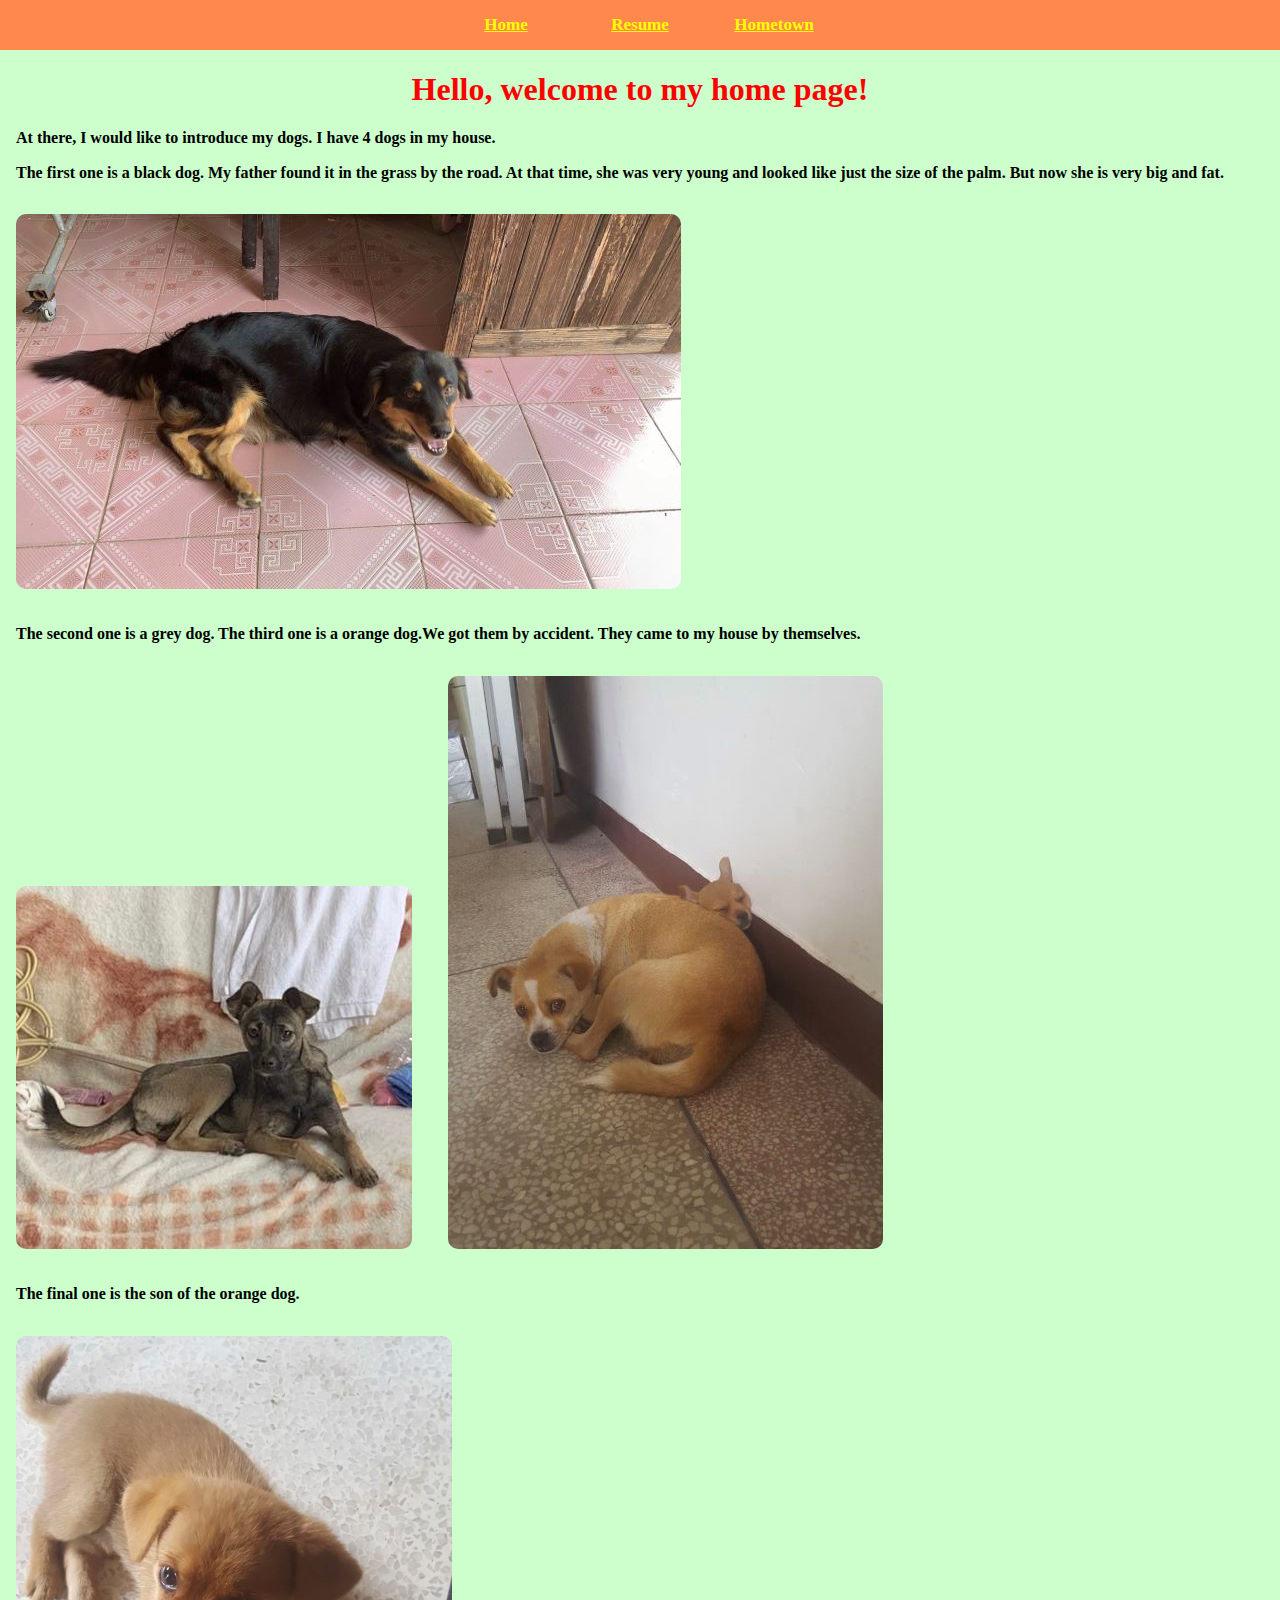
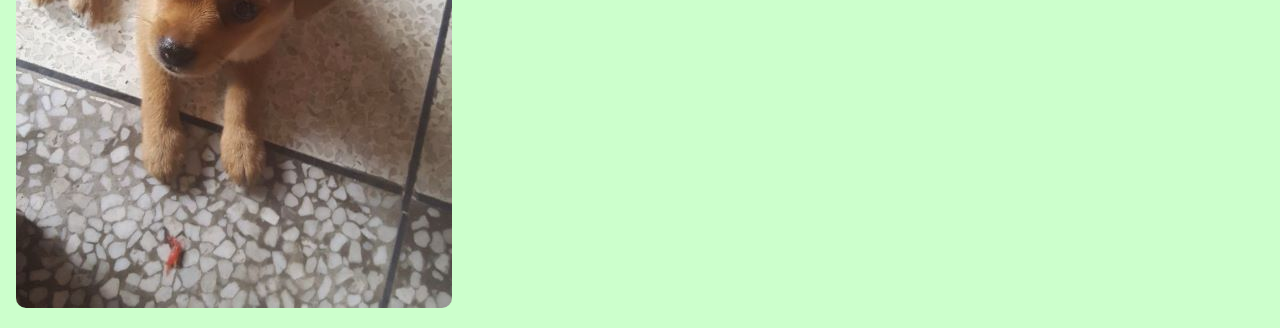
<file: index.html>
<!doctype html>
<html lang="en">
  <head>
    <meta charset="utf-8">
    <title>Homepage</title>
    <link rel="stylesheet" href="css/normalize.css">
    <link rel="stylesheet" href="css/style.css">
  </head>
  <body>
    <nav id="navbar">
      <ul>
        <li>
          <a href="index.html">Home</a>
        </li>
        <li>
          <a href="resume.html">Resume</a>
        </li>
        <li>
          <a href="hometown.html">Hometown</a>
        </li>
      </ul>
    </nav>
    <h1>Hello, welcome to my home page!</h1>
    <p>At there, I would like to introduce my dogs. I have 4 dogs in my house.</p>
    <p>The first one is a black dog. My father found it in the grass by the road. At that time, she was very young and looked like just the size of the palm. But now she is very big and fat.</p>
    <img src="picture/black.jpg" alt="black">
    <p>The second one is a grey dog. The third one is a orange dog.We got them by accident. They came to my house by themselves.</p>
    <img src="picture/grey.jpg" alt="grey">
    <img src="picture/orange.jpg" alt="orange">
    <p>The final one is the son of the orange dog.</p>
    <img src="picture/youngest.jpg" alt="youngest">
  </body>
</html>
</file>
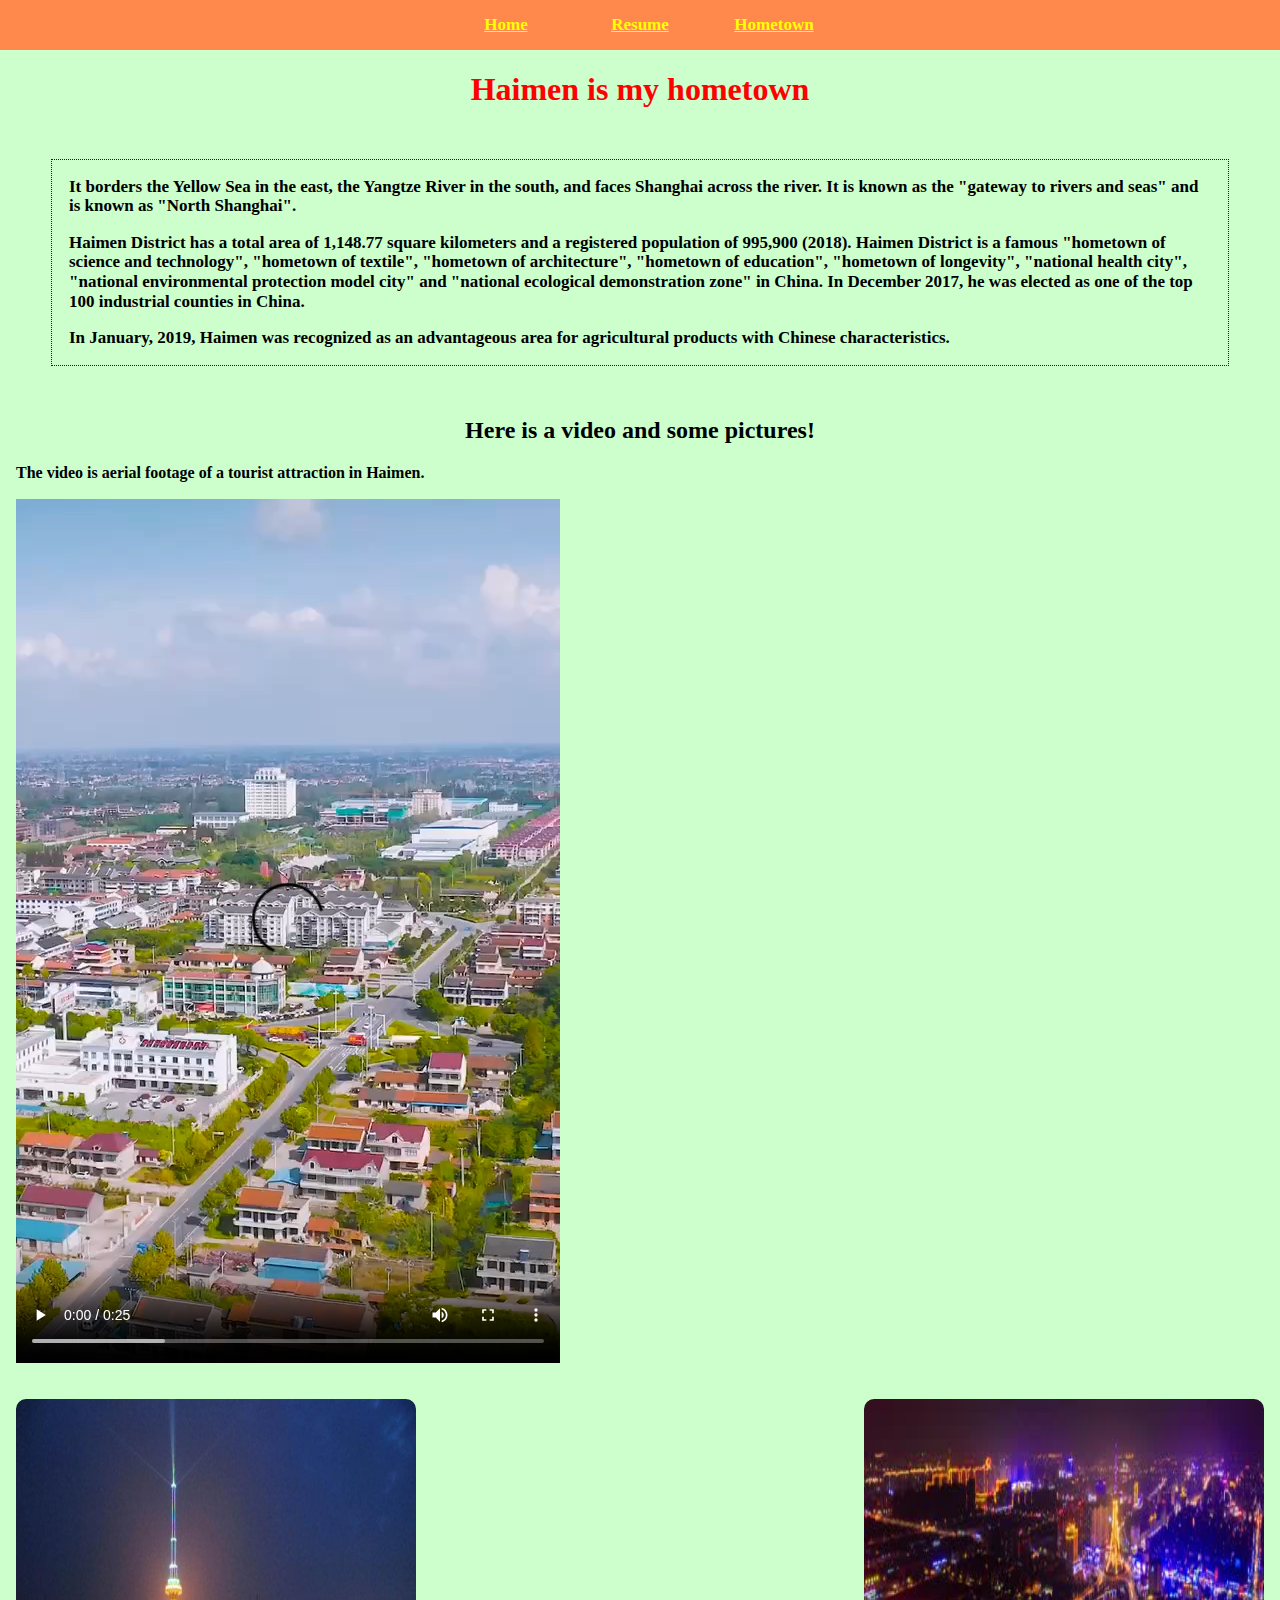
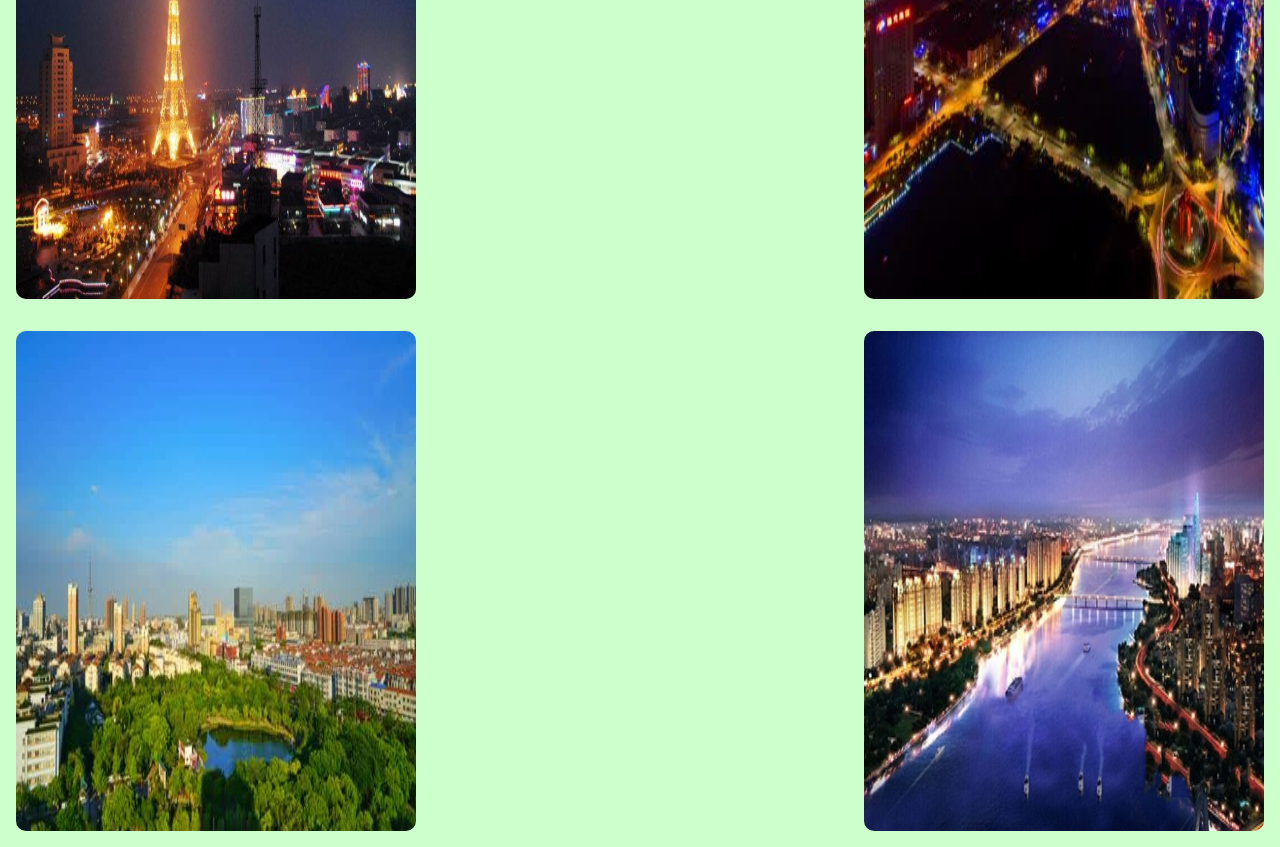
<file: hometown.html>
<!doctype html>
<html lang="en">
  <head>
    <meta charset="utf-8">
    <title>My hometown</title>
    <link rel="stylesheet" href="css/normalize.css">
    <link rel="stylesheet" href="css/style.css">
  </head>
  <body>
    <nav id="navbar">
      <ul>
        <li>
          <a href="index.html">Home</a>
        </li>
        <li>
          <a href="resume.html">Resume</a>
        </li>
        <li>
          <a href="hometown.html">Hometown</a>
        </li>
      </ul>
    </nav>
    <h1>Haimen is my hometown</h1>
    <section id="line">
      <p>It borders the Yellow Sea in the east, the Yangtze River in the south, and faces Shanghai across the river. It is known as the "gateway to rivers and seas" and is known as "North Shanghai".</p>
      <p>Haimen District has a total area of 1,148.77 square kilometers and a registered population of 995,900 (2018). Haimen District is a famous "hometown of science and technology", "hometown of      textile", "hometown of architecture", "hometown of education", "hometown of longevity",            "national health city", "national environmental protection model city" and "national ecological    demonstration zone" in China. In December 2017, he was elected as one of the top 100 industrial    counties in China.
      <p>In January, 2019, Haimen was recognized as an advantageous area for agricultural products with Chinese characteristics.</p>
    </section>
    <h2>Here is a video and some pictures!</h2>
    <p>The video is aerial footage of a tourist attraction in Haimen.</p>
    <p>
      <video src="video/video.mp4" controls="controls">
      Your browser does not support the &lt;video&gt; tag.
      </video>
    </p>
    <section id="pic1">
      <img class="pic11" src="picture/haimen.jpg" alt="haimen">
      <img class="pic11" src="picture/haimen1.jpg" alt="haimen1">
    </section>
    <section id="pic2">
      <img class="pic22" src="picture/haimen2.jpg" alt="haimen2">
      <img class="pic22" src="picture/haimen3.jpg" alt="haimen3">
    </sectiom>
  </body>
</html>
</file>
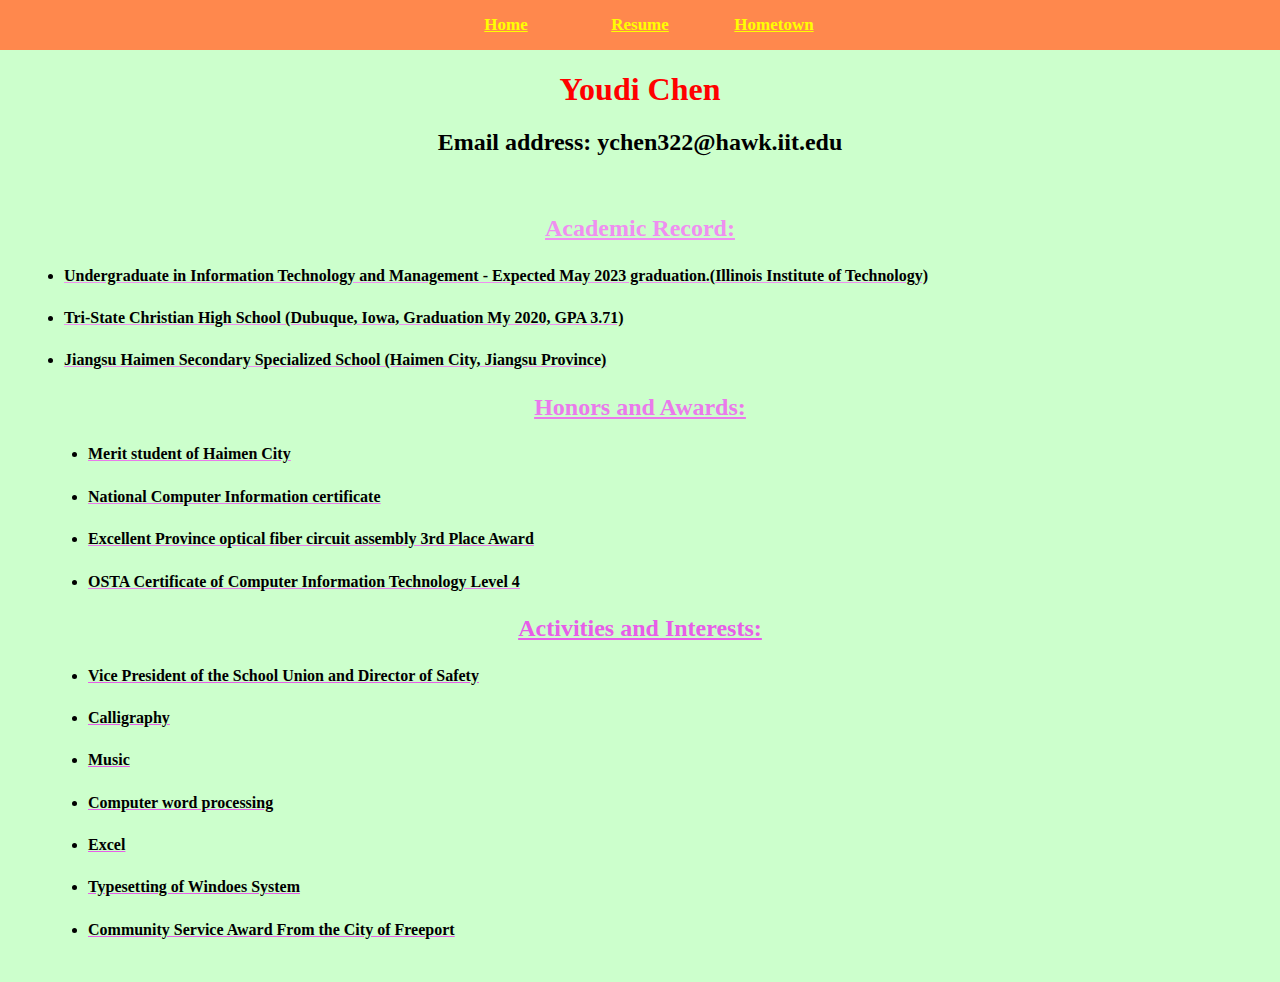
<file: resume.html>
<!doctype html>
<html lang="en">
  <head>
    <meta charset="utf-8">
    <title>Resume</title>
    <link rel="stylesheet" href="css/normalize.css">
    <link rel="stylesheet" href="css/style.css">
  </head>
  <body>
    <nav id="navbar">
      <ul>
        <li>
          <a href="index.html">Home</a>
        </li>
        <li>
          <a href="resume.html">Resume</a>
        </li>
        <li>
          <a href="hometown.html">Hometown</a>
        </li>
      </ul>
    </nav>
    <h1>Youdi Chen</h1>
    <h2>Email address: ychen322@hawk.iit.edu</h2>
    <setion id="record"><h2>Academic Record:</h2>
    <ul>
      <li class="text">Undergraduate in Information Technology and Management - Expected May 2023 graduation.(Illinois Institute of Technology)</li>
      <li class="text">Tri-State Christian High School (Dubuque, Iowa,  Graduation My 2020,  GPA 3.71)</li>
      <li class="text">Jiangsu Haimen Secondary Specialized School (Haimen City, Jiangsu Province)</li>
    </ul></section>
    <section id="award"><h2>Honors and Awards:</h2>
    <ul>
      <li class="text">Merit student of Haimen City</li>
      <li class="text">National Computer Information certificate</li>
      <li class="text">Excellent Province optical fiber circuit assembly 3rd Place Award</li>
      <li class="text">OSTA Certificate of Computer Information Technology Level 4</li>
    </ul></section>
    <section id="activity"><h2>Activities and Interests:</h2>
    <ul>
      <li class="text">Vice President of the School Union and Director of Safety</li>
      <li class="text">Calligraphy</li>
      <li class="text">Music</li>
      <li class="text">Computer word processing</li>
      <li class="text">Excel</li>
      <li class="text">Typesetting of Windoes System</li>
      <li class="text">Community Service Award From the City of Freeport</li>
    </ul>
  </body>
</html>
</file>
<file: css/style.css>
body {
  background-color: #ccffcc;
}
#navbar ul {
  background-color: #ff884d;
  list-style-type: none;
  margin: 0;
  padding: 0;
  text-align: center;
}
#navbar ul li {
  display: inline-block;
}
#navbar ul li a {
  padding: 15px;
  width: 100px;
  display: block;
  color: yellow;
  text-align: center;
  font-weight: bold;
  font-size: 17px;
}
#navbar ul li a:hover {
  background-color: blue;
  border-radius: 10px;
  transition: 0.6s;
}
h1 {
  font-family: Palatino Linotype;
  color: red;
  text-align: center;
}
h2 {
  font-weight: 700;
  font-family: Palatino Linotype;
  text-align: center;
}
p {
  font-weight: 600;
  color: black;
  margin: 1em;
}
img {
  max-width: 100%;
  border-radius: 10px;
  align-self: center;
  margin: 1em;
}
#record {
  font-weight: bold;
  text-decoration: underline;
  color: #EF8FF0;
  font-family: Arial;
  margin: 1.5em;
}
#award {
  font-weight: bold;
  text-decoration: underline;
  color: #EA7AEB;
  font-family: Arial;
  margin: 1.5em;
}
#activity {
  font-weight: bold;
  text-decoration: underline;
  color: #E75DE8;
  font-family: Arial;
  margin: 1.5em;
}
.text {
  color: black;
  font-family: Tahoma;
  margin: 1.5em;
}
#line {
  margin: 3em;
  border: 1px dotted blue;
  font-size: 17px;
  color: #CBD708;
}
#pic1 {
  float: left;
  width: 50%;
  align-items: center;
}
#pic2 {
  float: right;
  width: 50%;
  align-items: center;
}
.pic11 {
  width: 400px;
  height: 500px;
  float: left;
  align-self: center;
}
.pic22 {
  width: 400px;
  height: 500px;
  float: right;
  align-self: center;
}
</file>
